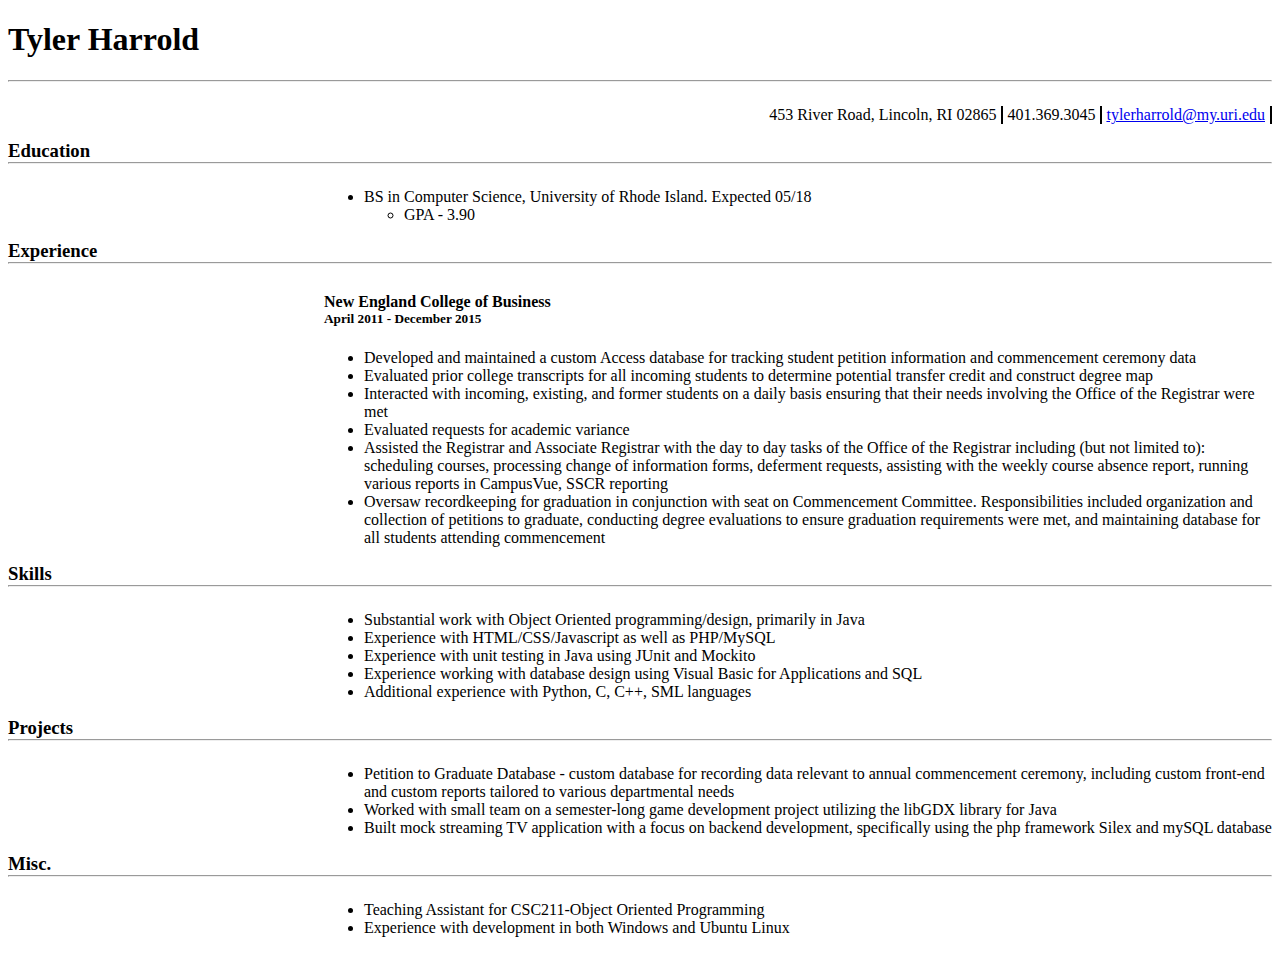
<file: resume.html>
<!Doctype html>

<html>
	<head>
		<title>Tyler Harrold's Resume</title>
		<link rel="stylesheet" type="text/css" href="resume_style.css">
	</head>

	<body>
		<h1>Tyler Harrold</h1>
		<hr>

		<div class="contact-container">
			<ul class="contact-list">
			<li> 453 River Road, Lincoln, RI 02865 </li>
			<li> 401.369.3045 </li>
			<li><a class="contact-info" href="mailto:tylerharrold@my.uri.edu">tylerharrold@my.uri.edu</a></li>
			</ul>
		</div> <!-- END OF CONTACT CONTAINER -->
		
		<br>	

		<div class="topic-line">
			<h3>Education</h3>
			<hr>
		</div>

		<div class="indented">
			<ul>
				<li>BS in Computer Science, University of Rhode Island. Expected 05/18</li>
				<ul>
					<li>GPA - 3.90</li>
				</ul>	
			</ul>
		</div>

		<div class="topic-line">
			<h3>Experience</h3>
			<hr>
		</div>

		<div class="indented">
			<h4>New England College of Business</h4>
			<h5>April 2011 - December 2015</h5>
			<ul>
				<li>Developed and maintained a custom Access database for tracking student petition information and commencement ceremony data</li>
				<li>Evaluated prior college transcripts for all incoming students to determine potential transfer credit and construct degree map</li>
				<li>Interacted with incoming, existing, and former students on a daily basis ensuring that their needs involving the Office of the Registrar were met</li>
				<li>Evaluated requests for academic variance</li>
				<li>Assisted the Registrar and Associate Registrar with the day to day tasks of the Office of the Registrar including (but not limited to): scheduling courses, processing change of information forms, deferment requests, assisting with the weekly course absence report, running various reports in CampusVue, SSCR reporting</li>
				<li>Oversaw recordkeeping for graduation in conjunction with seat on Commencement Committee. Responsibilities included organization and collection of petitions to graduate, conducting degree evaluations to ensure graduation requirements were met, and maintaining database for all students attending commencement</li>
			</ul>
		</div>

		<div class="topic-line">
			<h3>Skills</h3>
			<hr>
		</div>

		<div class="indented">
			<ul>
				<li>Substantial work with Object Oriented programming/design, primarily in Java</li>
				<li>Experience with HTML/CSS/Javascript as well as PHP/MySQL</li>
				<li>Experience with unit testing in Java using JUnit and Mockito</li>
				<li>Experience working with database design using Visual Basic for Applications and SQL</li>
				<li>Additional experience with Python, C, C++, SML languages</li>
			</ul>
		</div>

		<div class="topic-line">
			<h3>Projects</h3>
			<hr>
		</div>

		<div class="indented">
			<ul>
				<li>Petition to Graduate Database - custom database for recording data relevant to annual commencement ceremony, including custom front-end and custom reports tailored to various departmental needs</li>
				<li>Worked with small team on a semester-long game development project utilizing the libGDX library for Java</li>
				<li>Built mock streaming TV application with a focus on backend development, specifically using the php framework Silex and mySQL database</li>
			</ul>
		</div>

		<div class="topic-line">
			<h3>Misc.</h3>
			<hr>
		</div>

		<div class="indented">
			<ul>
				<li>Teaching Assistant for CSC211-Object Oriented Programming</li>
				<li>Experience with development in both Windows and Ubuntu Linux</li> 
			</ul>
		</div>
	</body>
</html>
</file>
<file: resume_style.css>
.topic-line{
	clear: both;
}

hr{
	margin-top: 0px;
}

h3{
	margin-bottom: 0px;
}

h4{
	margin-bottom: 0px;
}

h5{
	margin-top: 0px;
}


.contact-container{
	float:right;
}

.contact-container li{
	display:inline-block;
	border-right: 2px solid black;
	padding-right: 5px;
}

.indented{
	display:inline-block;
	float:right;
	max-width: 75%;
	min-width: 75%;
}
</file>
